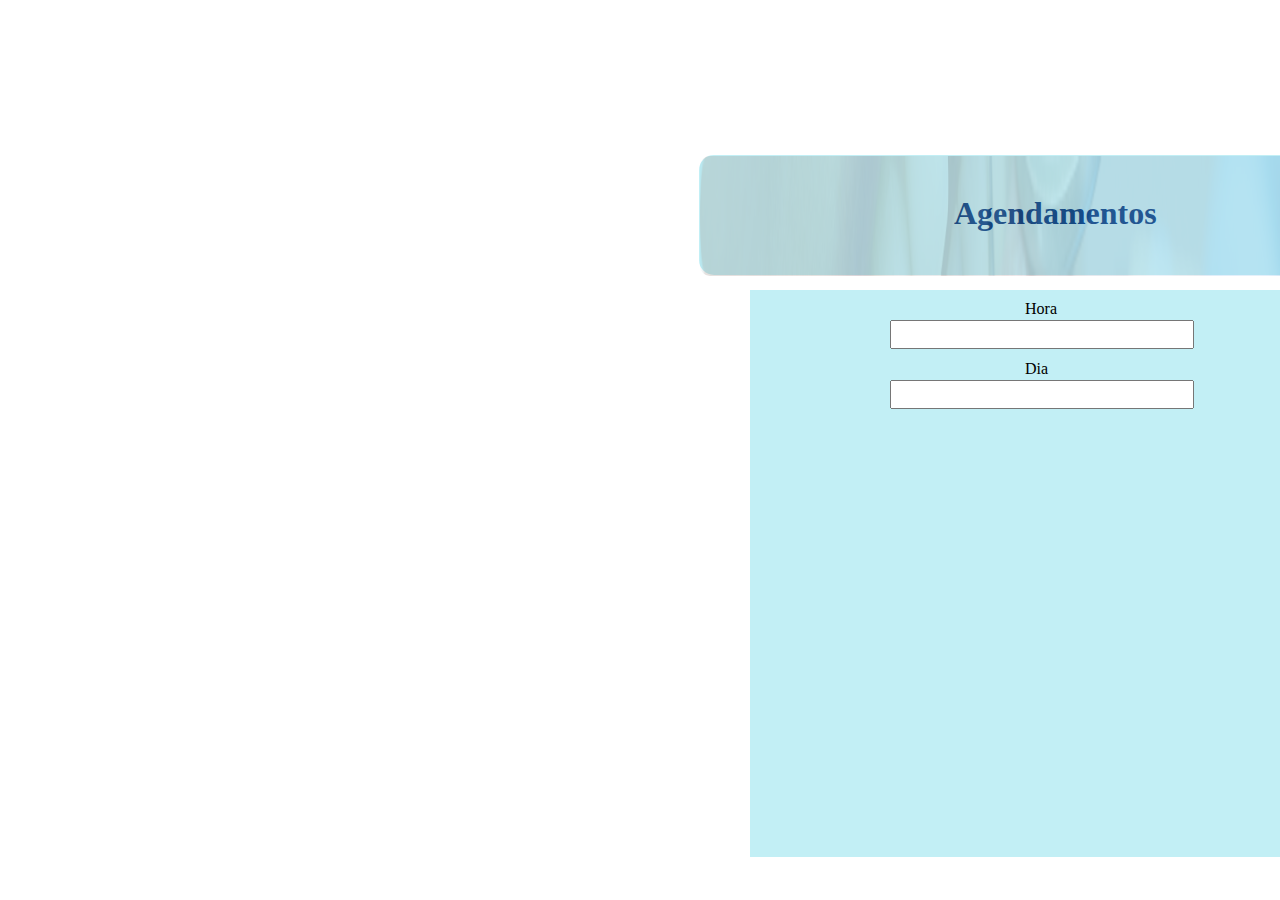
<file: Bytach-Pagina Agendamento/index.html>
<!DOCTYPE html>
<html lang="en">

<head>
    <meta charset="UTF-8">
    <meta http-equiv="X-UA-Compatible" content="IE=edge">
    <meta name="viewport" content="width=device-width, initial-scale=1.0">
    <link rel="stylesheet" href="A_principal.css">
    <title>Agendamentos</title>
</head>

<body>

    <div class="back1">
        <h1>Agendamentos</h1>
        <div class="img1"><img src="png/prd.png"></div>
        <div class="img2"><img src="png/prb.png"></div>
    </div>
    <div class="secret">
        <div class="datalist">
            <label for="hora"><p>Hora</p></label>
            <input list="browsers" id="hora" name="hora">

            <datalist id="browsers">
                <option value="8:00 a 12:00">
                <option value="13:00 a 16:00">
                <option value="16:50 a 18:00">
            </datalist>
        </div>
        <div class="datalist2">
            <label for="dia"><p>Dia</p></label>
            <input list="browserss" id="dia" name="dia">

            <datalist id="browserss">
                <option value="Segunda-Feira">
                <option value="Terça-feira">
                <option value="Quarta-Feira">
                <option value="Quinta-Feira">
                <option value="Sexta-Feira">
            </datalist>
        </div>
    </div>

</body>

</html>
</file>
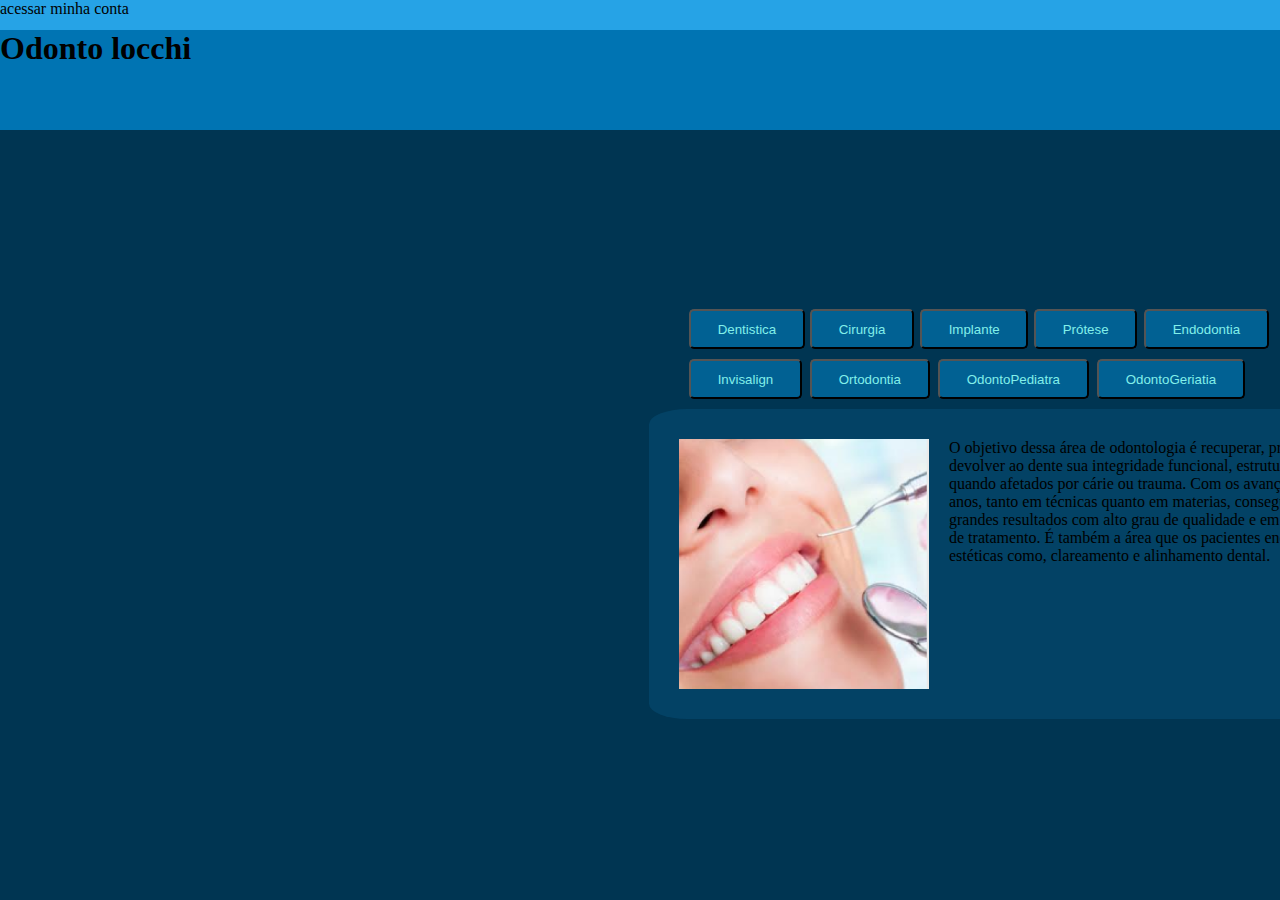
<file: Bytach-Pagina tratamentos (Black)/index.html>
<!DOCTYPE html>
<html lang="en">

<head>
    <meta charset="UTF-8">
    <meta http-equiv="X-UA-Compatible" content="IE=edge">
    <meta name="viewport" content="width=device-width, initial-scale=1.0">
    <link rel="stylesheet" href="Untitled-1.css">
    <title>Tratamentos</title>
</head>

<body>
    <header>
        <div class="mini_cabeçario">
            <p>acessar minha conta</p>
        </div>
            <div class="cabeçario">
                <h1><p>Odonto locchi</p></h1>
            </div>
    </header>
    
    
        <div class="cinco">
            <div class="back1">
                <Button><a href="index.html">Dentistica</a></Button>
            </div>
            <div class="back2">
                <button><a href="index2.html">Cirurgia</a></button>
            </div>
            <div class="back3">
                <button><a href="index3.html">Implante</a></button>
            </div>
            <div class="back4">
                <button><a href="index4.html">Prótese</a></button>
            </div>
            <div class="back5">
                <button><a href="index5.html">Endodontia</a></button>
            </div>
        </div>
        <div class="quatro">
            <div class="back6">
                <button><a href="index6.html">Invisalign</a></button>
            </div>
            <div class="back7">
                <button><a href="index7.html">Ortodontia</a></button>
            </div>
            <div class="back8">
                <button><a href="index8.html">OdontoPediatra</a></button>
            </div>
            <div class="back9">
                <button><a href="index9.html">OdontoGeriatia</a></button>
            </div>
        </div>
    
        <div class="area_texto">
            <figure>
                <img src="png/image 47.png" alt="Destistica">
            </figure>
    
            <p> O objetivo dessa área de odontologia é recuperar, preservar e devolver ao dente sua integridade funcional,
                estrutural e estética quando afetados por cárie ou trauma. Com os avanços dos últimos anos, tanto em
                técnicas quanto em materias, conseguimos hoje grandes resultados com alto grau de qualidade e em um curto
                tempo de tratamento. É também a área que os pacientes encontram soluções estéticas como, clareamento e
                alinhamento dental.</p>
        </div>
</body>

</html>
</file>
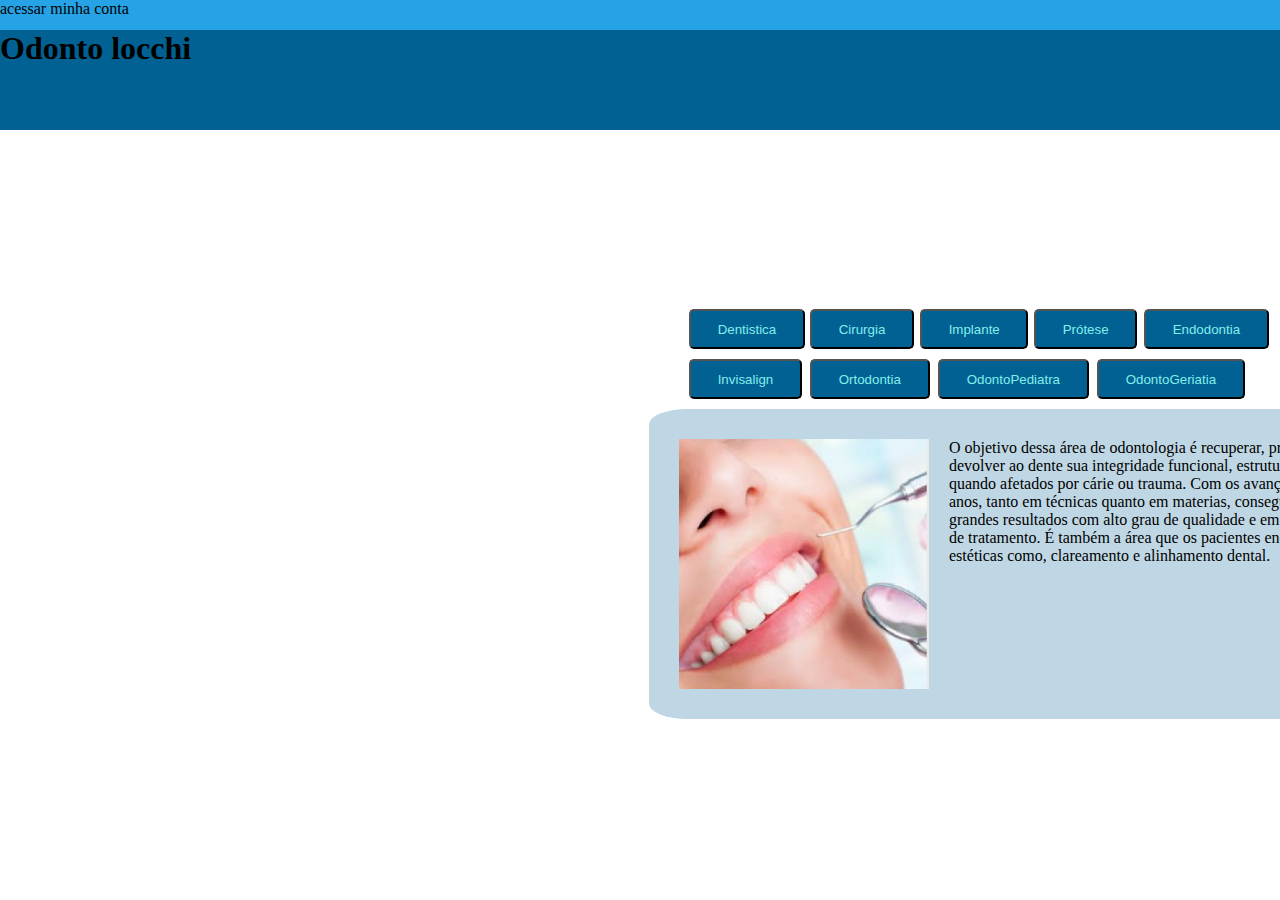
<file: Bytach-Pagina tratamentos/index.html>
<!DOCTYPE html>
<html lang="en">

<head>
    <meta charset="UTF-8">
    <meta http-equiv="X-UA-Compatible" content="IE=edge">
    <meta name="viewport" content="width=device-width, initial-scale=1.0">
    <link rel="stylesheet" href="pagina1.css">
    <title>Tratamentos</title>
</head>

<body>
<header>
    <div class="mini_cabeçario">
        <p>acessar minha conta</p>
    </div>
        <div class="cabeçario">
            <h1><p>Odonto locchi</p></h1>
        </div>
</header>

    <div class="cinco">
        <div class="back1">
            <Button><a href="index.html">Dentistica</a></Button>
        </div>
        <div class="back2">
            <button><a href="index2.html">Cirurgia</a></button>
        </div>
        <div class="back3">
            <button><a href="index3.html">Implante</a></button>
        </div>
        <div class="back4">
            <button><a href="index4.html">Prótese</a></button>
        </div>
        <div class="back5">
            <button><a href="index5.html">Endodontia</a></button>
        </div>
    </div>
    <div class="quatro">
        <div class="back6">
            <button><a href="index6.html">Invisalign</a></button>
        </div>
        <div class="back7">
            <button><a href="index7.html">Ortodontia</a></button>
        </div>
        <div class="back8">
            <button><a href="index8.html">OdontoPediatra</a></button>
        </div>
        <div class="back9">
            <button><a href="index9.html">OdontoGeriatia</a></button>
        </div>
    </div>

    <div class="area_texto">
        <figure>
            <img src="png/image 47.png" alt="Destistica">
        </figure>

        <p> O objetivo dessa área de odontologia é recuperar, preservar e devolver ao dente sua integridade funcional,
            estrutural e estética quando afetados por cárie ou trauma. Com os avanços dos últimos anos, tanto em
            técnicas quanto em materias, conseguimos hoje grandes resultados com alto grau de qualidade e em um curto
            tempo de tratamento. É também a área que os pacientes encontram soluções estéticas como, clareamento e
            alinhamento dental.</p>
    </div>
</body>

</html>
</file>
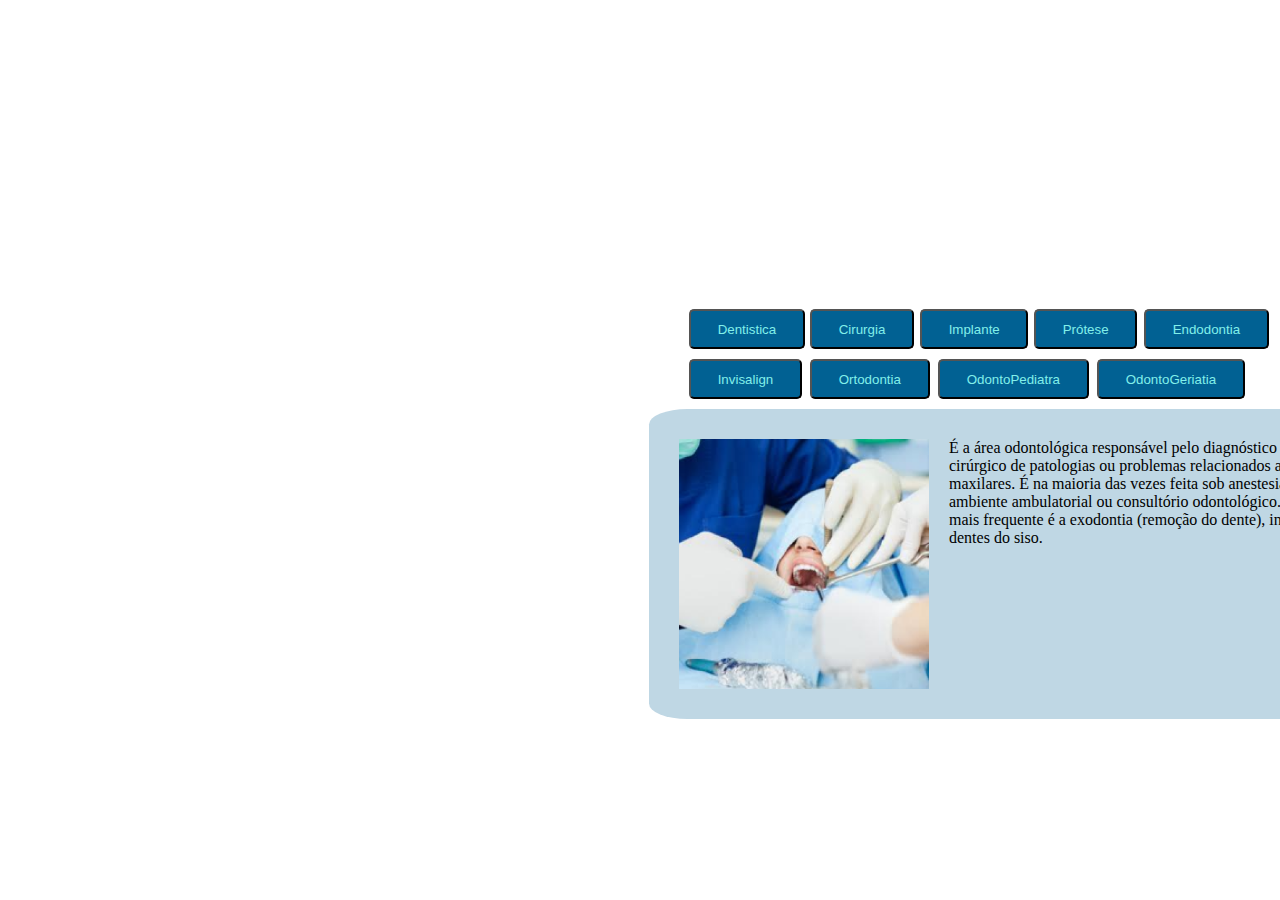
<file: Bytach-Pagina tratamentos/index2.html>
<!DOCTYPE html>
<html lang="en">

<head>
    <meta charset="UTF-8">
    <meta http-equiv="X-UA-Compatible" content="IE=edge">
    <meta name="viewport" content="width=device-width, initial-scale=1.0">
    <link rel="stylesheet" href="pagina1.css">
    <title>Tratamentos</title>
</head>

<body>
    <div class="cinco">
        <div class="back1">
            <Button><a href="index.html">Dentistica</a></Button>
        </div>
        <div class="back2">
            <button><a href="index2.html">Cirurgia</a></button>
        </div>
        <div class="back3">
            <button><a href="index3.html">Implante</a></button>
        </div>
        <div class="back4">
            <button><a href="index4.html">Prótese</a></button>
        </div>
        <div class="back5">
            <button><a href="index5.html">Endodontia</a></button>
        </div>
    </div>
    <div class="quatro">
        <div class="back6">
            <button><a href="index6.html">Invisalign</a></button>
        </div>
        <div class="back7">
            <button><a href="index7.html">Ortodontia</a></button>
        </div>
        <div class="back8">
            <button><a href="index8.html">OdontoPediatra</a></button>
        </div>
        <div class="back9">
            <button><a href="index9.html">OdontoGeriatia</a></button>
        </div>
    </div>

    <div class="area_texto">
        <figure>
            <img src="png/image 48.png" alt="Destistica">
        </figure>

        <p> É a área odontológica responsável pelo diagnóstico e tratamento cirúrgico de patologias ou problemas relacionados aos dentes e ossos maxilares. É na maioria das vezes feita sob anestesia local em ambiente ambulatorial ou consultório odontológico. O procedimento mais frequente é a exodontia (remoção do dente), incluindo a de dentes do siso.</p>
    </div>
</body>

</html>
</file>
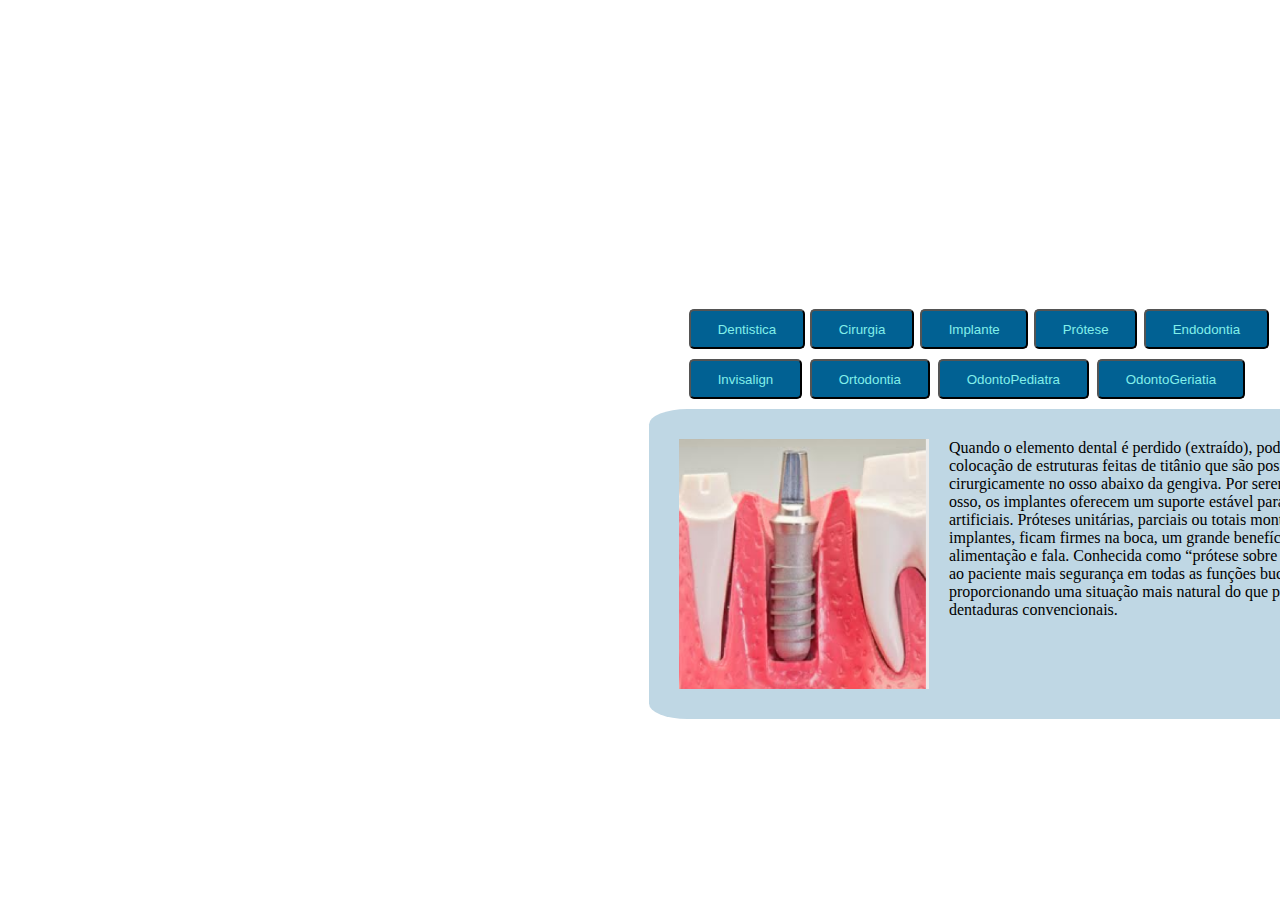
<file: Bytach-Pagina tratamentos/index3.html>
<!DOCTYPE html>
<html lang="en">

<head>
    <meta charset="UTF-8">
    <meta http-equiv="X-UA-Compatible" content="IE=edge">
    <meta name="viewport" content="width=device-width, initial-scale=1.0">
    <link rel="stylesheet" href="pagina1.css">
    <title>Tratamentos</title>
</head>

<body>
    <div class="cinco">
        <div class="back1">
            <Button><a href="index.html">Dentistica</a></Button>
        </div>
        <div class="back2">
            <button><a href="index2.html">Cirurgia</a></button>
        </div>
        <div class="back3">
            <button><a href="index3.html">Implante</a></button>
        </div>
        <div class="back4">
            <button><a href="index4.html">Prótese</a></button>
        </div>
        <div class="back5">
            <button><a href="index5.html">Endodontia</a></button>
        </div>
    </div>
    <div class="quatro">
        <div class="back6">
            <button><a href="index6.html">Invisalign</a></button>
        </div>
        <div class="back7">
            <button><a href="index7.html">Ortodontia</a></button>
        </div>
        <div class="back8">
            <button><a href="index8.html">OdontoPediatra</a></button>
        </div>
        <div class="back9">
            <button><a href="index9.html">OdontoGeriatia</a></button>
        </div>
    </div>

    <div class="area_texto">
        <figure>
            <img src="png/image 50.png" alt="Destistica">
        </figure>

        <p> Quando o elemento dental é perdido (extraído), podemos optar pela colocação de estruturas feitas de titânio que são posicionadas cirurgicamente no osso abaixo da gengiva. Por serem integrados ao osso, os implantes oferecem um suporte estável para os dentes artificiais. Próteses unitárias, parciais ou totais montadas sobre implantes, ficam firmes na boca, um grande benefício durante a alimentação e fala.
            Conhecida como “prótese sobre implante” confere ao paciente mais segurança em todas as funções bucais proporcionando uma situação mais natural do que pontes ou dentaduras convencionais.</p>
    </div>
</body>

</html>
</file>
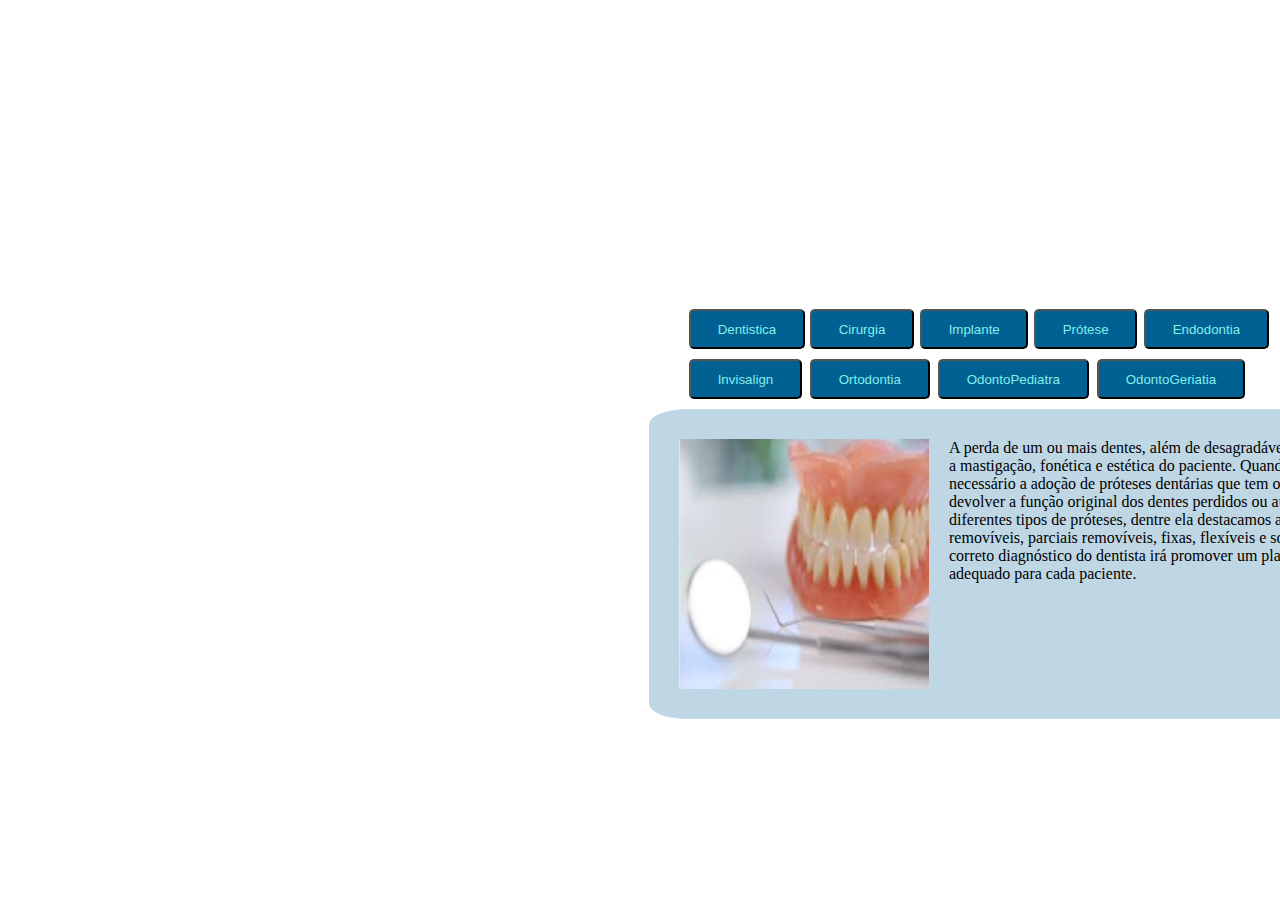
<file: Bytach-Pagina tratamentos/index4.html>
<!DOCTYPE html>
<html lang="en">

<head>
    <meta charset="UTF-8">
    <meta http-equiv="X-UA-Compatible" content="IE=edge">
    <meta name="viewport" content="width=device-width, initial-scale=1.0">
    <link rel="stylesheet" href="pagina1.css">
    <title>Tratamentos</title>
</head>

<body>
    <div class="cinco">
        <div class="back1">
            <Button><a href="index.html">Dentistica</a></Button>
        </div>
        <div class="back2">
            <button><a href="index2.html">Cirurgia</a></button>
        </div>
        <div class="back3">
            <button><a href="index3.html">Implante</a></button>
        </div>
        <div class="back4">
            <button><a href="index4.html">Prótese</a></button>
        </div>
        <div class="back5">
            <button><a href="index5.html">Endodontia</a></button>
        </div>
    </div>
    <div class="quatro">
        <div class="back6">
            <button><a href="index6.html">Invisalign</a></button>
        </div>
        <div class="back7">
            <button><a href="index7.html">Ortodontia</a></button>
        </div>
        <div class="back8">
            <button><a href="index8.html">OdontoPediatra</a></button>
        </div>
        <div class="back9">
            <button><a href="index9.html">OdontoGeriatia</a></button>
        </div>
    </div>

    <div class="area_texto">
        <figure>
            <img src="png/image 51.png" alt="Destistica">
        </figure>

        <p> A perda de um ou mais dentes, além de desagradável, pode prejudicar a mastigação, fonética e estética do paciente. Quando isso ocorre é necessário a adoção de próteses dentárias que tem o objetivo de devolver a função original dos dentes perdidos ou ausentes. Existem diferentes tipos de próteses, dentre ela destacamos as próteses totais removíveis, parciais removíveis, fixas, flexíveis e sobre implante. O correto diagnóstico do dentista irá promover um planejamento adequado para cada paciente.</p>
    </div>
</body>

</html>
</file>
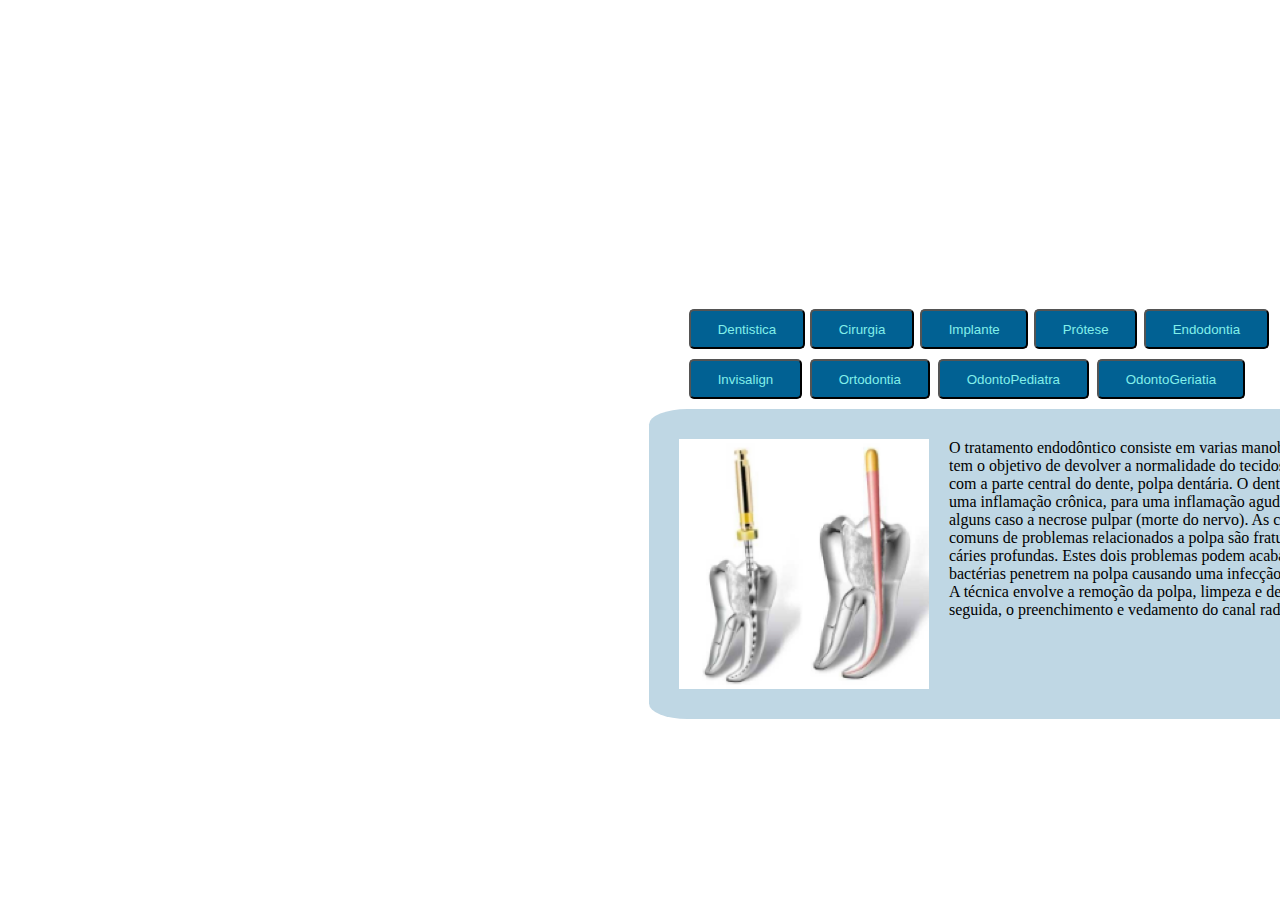
<file: Bytach-Pagina tratamentos/index5.html>
<!DOCTYPE html>
<html lang="en">

<head>
    <meta charset="UTF-8">
    <meta http-equiv="X-UA-Compatible" content="IE=edge">
    <meta name="viewport" content="width=device-width, initial-scale=1.0">
    <link rel="stylesheet" href="pagina1.css">
    <title>Tratamentos</title>
</head>

<body>
    <div class="cinco">
        <div class="back1">
            <Button><a href="index.html">Dentistica</a></Button>
        </div>
        <div class="back2">
            <button><a href="index2.html">Cirurgia</a></button>
        </div>
        <div class="back3">
            <button><a href="index3.html">Implante</a></button>
        </div>
        <div class="back4">
            <button><a href="index4.html">Prótese</a></button>
        </div>
        <div class="back5">
            <button><a href="index5.html">Endodontia</a></button>
        </div>
    </div>
    <div class="quatro">
        <div class="back6">
            <button><a href="index6.html">Invisalign</a></button>
        </div>
        <div class="back7">
            <button><a href="index7.html">Ortodontia</a></button>
        </div>
        <div class="back8">
            <button><a href="index8.html">OdontoPediatra</a></button>
        </div>
        <div class="back9">
            <button><a href="index9.html">OdontoGeriatia</a></button>
        </div>
    </div>

    <div class="area_texto">
        <figure>
            <img src="png/image 54.png" alt="Destistica">
        </figure>

        <p> O tratamento endodôntico consiste em varias manobras técnicas, que tem o objetivo de devolver a normalidade do tecidos relacionados com a parte central do dente, polpa dentária. O dente pode evoluir de uma inflamação crônica, para uma inflamação aguda, chegando em alguns caso a necrose pulpar (morte do nervo). As causas mais comuns de problemas relacionados a polpa são fraturas dentárias ou cáries profundas. Estes dois problemas podem acabar permitindo que bactérias penetrem na polpa causando uma infecção dentro do dente. A técnica envolve a remoção da polpa, limpeza e desinfecção e, em seguida, o preenchimento e vedamento do canal radicular.</p>
    </div>
</body>

</html>
</file>
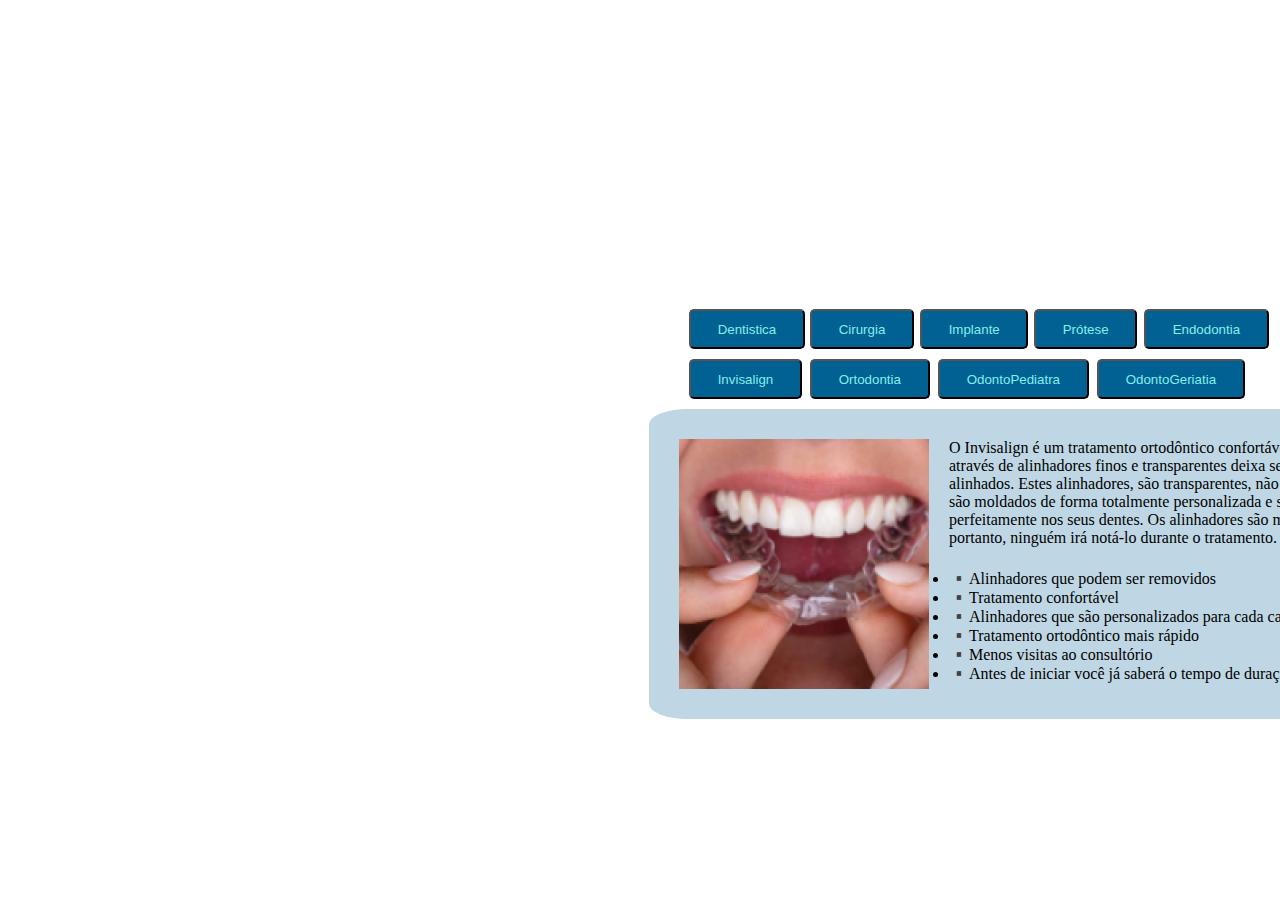
<file: Bytach-Pagina tratamentos/index6.html>
<!DOCTYPE html>
<html lang="en">

<head>
    <meta charset="UTF-8">
    <meta http-equiv="X-UA-Compatible" content="IE=edge">
    <meta name="viewport" content="width=device-width, initial-scale=1.0">
    <link rel="stylesheet" href="pagina1.css">
    <title>Tratamentos</title>
</head>

<body>
    <div class="cinco">
        <div class="back1">
            <Button><a href="index.html">Dentistica</a></Button>
        </div>
        <div class="back2">
            <button><a href="index2.html">Cirurgia</a></button>
        </div>
        <div class="back3">
            <button><a href="index3.html">Implante</a></button>
        </div>
        <div class="back4">
            <button><a href="index4.html">Prótese</a></button>
        </div>
        <div class="back5">
            <button><a href="index5.html">Endodontia</a></button>
        </div>
    </div>
    <div class="quatro">
        <div class="back6">
            <button><a href="index6.html">Invisalign</a></button>
        </div>
        <div class="back7">
            <button><a href="index7.html">Ortodontia</a></button>
        </div>
        <div class="back8">
            <button><a href="index8.html">OdontoPediatra</a></button>
        </div>
        <div class="back9">
            <button><a href="index9.html">OdontoGeriatia</a></button>
        </div>
    </div>

    <div class="area_texto">
        <figure>
            <img src="png/image 55.png" alt="Destistica">
        </figure>

        <p> O Invisalign é um tratamento ortodôntico confortável e previsível que através de alinhadores finos e transparentes deixa seus dentes alinhados. Estes alinhadores, são transparentes, não tóxico e flexíveis, são moldados de forma totalmente personalizada e se encaixam perfeitamente nos seus dentes. Os alinhadores são muito discretos e, portanto, ninguém irá notá-lo durante o tratamento. 
        <ul>
            <li>▪️Alinhadores que podem ser removidos</li>
            <li>▪️Tratamento confortável</li>
            <li>▪️Alinhadores que são personalizados para cada caso</li>
            <li>▪️Tratamento ortodôntico mais rápido</li>
            <li>▪️Menos visitas ao consultório</li>
            <li>▪️Antes de iniciar você já saberá o tempo de duração do tratamento</li>
        </ul>    
    </div>
</body>

</html>
</file>
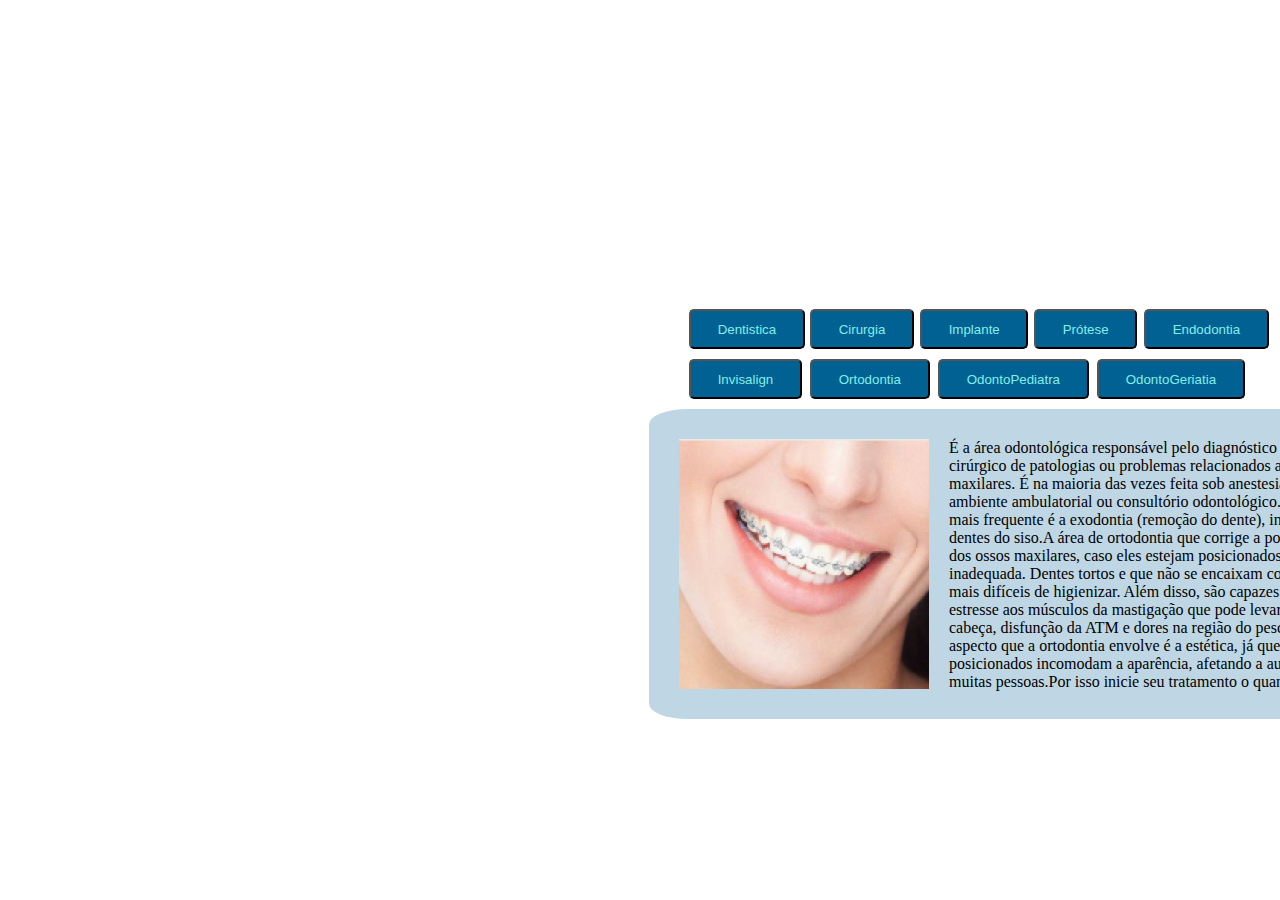
<file: Bytach-Pagina tratamentos/index7.html>
<!DOCTYPE html>
<html lang="en">

<head>
    <meta charset="UTF-8">
    <meta http-equiv="X-UA-Compatible" content="IE=edge">
    <meta name="viewport" content="width=device-width, initial-scale=1.0">
    <link rel="stylesheet" href="pagina1.css">
    <title>Tratamentos</title>
</head>

<body>
    <div class="cinco">
        <div class="back1">
            <Button><a href="index.html">Dentistica</a></Button>
        </div>
        <div class="back2">
            <button><a href="index2.html">Cirurgia</a></button>
        </div>
        <div class="back3">
            <button><a href="index3.html">Implante</a></button>
        </div>
        <div class="back4">
            <button><a href="index4.html">Prótese</a></button>
        </div>
        <div class="back5">
            <button><a href="index5.html">Endodontia</a></button>
        </div>
    </div>
    <div class="quatro">
        <div class="back6">
            <button><a href="index6.html">Invisalign</a></button>
        </div>
        <div class="back7">
            <button><a href="index7.html">Ortodontia</a></button>
        </div>
        <div class="back8">
            <button><a href="index8.html">OdontoPediatra</a></button>
        </div>
        <div class="back9">
            <button><a href="index9.html">OdontoGeriatia</a></button>
        </div>
    </div>

    <div class="area_texto">
        <figure>
            <img src="png/image 56.png" alt="Destistica">
        </figure>

        <p> É a área odontológica responsável pelo diagnóstico e tratamento cirúrgico de patologias ou problemas relacionados aos dentes e ossos maxilares. É na maioria das vezes feita sob anestesia local em ambiente ambulatorial ou consultório odontológico. O procedimento mais frequente é a exodontia (remoção do dente), incluindo a de dentes do siso.A área de ortodontia que corrige a posição dos dentes e dos ossos maxilares, caso eles estejam posicionados de forma inadequada. Dentes tortos e que não se encaixam corretamente são mais difíceis de higienizar. Além disso, são capazes de ocasionar um estresse aos músculos da mastigação que pode levar a dores de cabeça, disfunção da ATM e dores na região do pescoço..Outro aspecto que a ortodontia envolve é a estética, já que os dentes mal posicionados incomodam a aparência, afetando a autoestima de muitas pessoas.Por isso inicie seu tratamento o quanto antes!!!</p>
    </div>
</body>

</html>
</file>
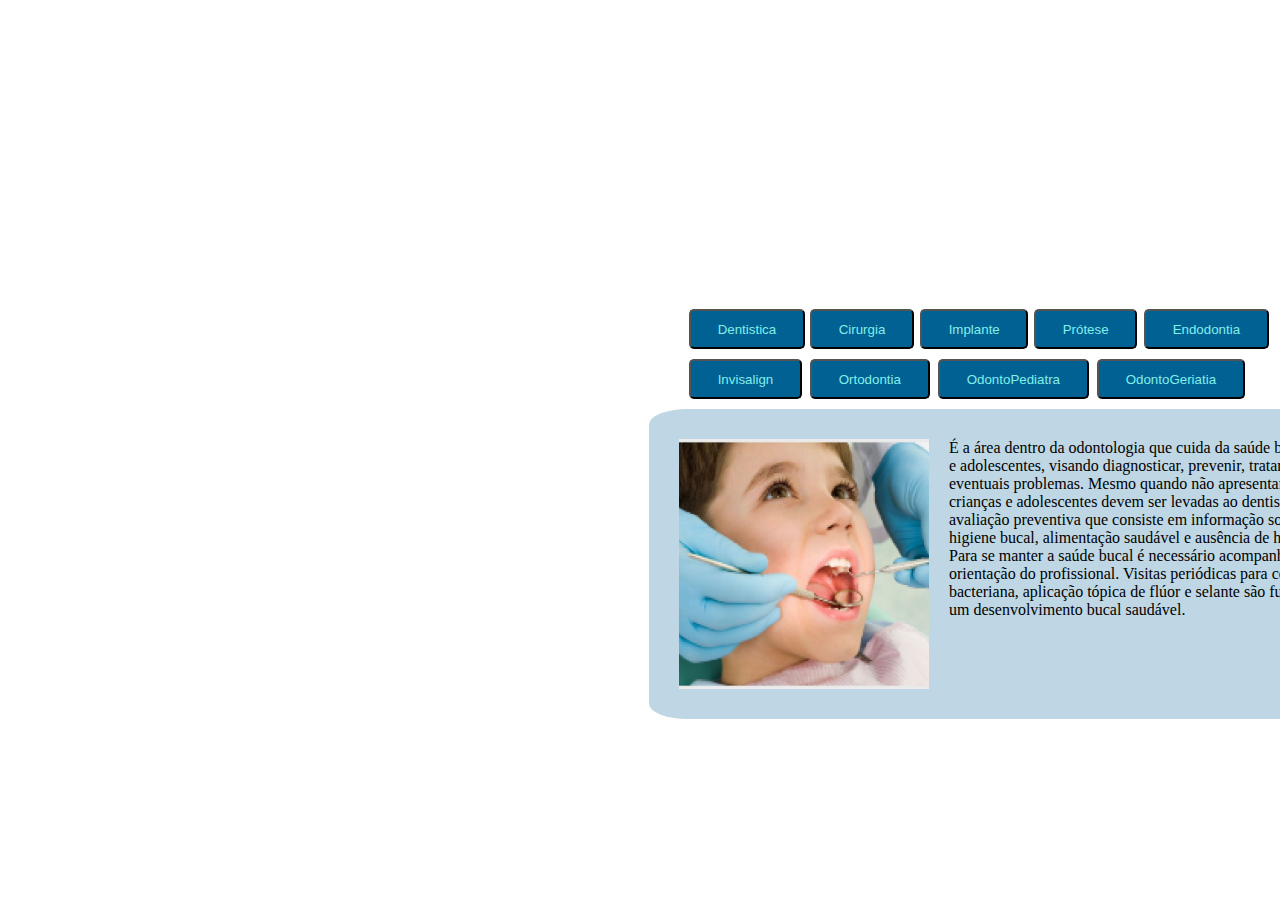
<file: Bytach-Pagina tratamentos/index8.html>
<!DOCTYPE html>
<html lang="en">

<head>
    <meta charset="UTF-8">
    <meta http-equiv="X-UA-Compatible" content="IE=edge">
    <meta name="viewport" content="width=device-width, initial-scale=1.0">
    <link rel="stylesheet" href="pagina1.css">
    <title>Tratamentos</title>
</head>

<body>
    <div class="cinco">
        <div class="back1">
            <Button><a href="index.html">Dentistica</a></Button>
        </div>
        <div class="back2">
            <button><a href="index2.html">Cirurgia</a></button>
        </div>
        <div class="back3">
            <button><a href="index3.html">Implante</a></button>
        </div>
        <div class="back4">
            <button><a href="index4.html">Prótese</a></button>
        </div>
        <div class="back5">
            <button><a href="index5.html">Endodontia</a></button>
        </div>
    </div>
    <div class="quatro">
        <div class="back6">
            <button><a href="index6.html">Invisalign</a></button>
        </div>
        <div class="back7">
            <button><a href="index7.html">Ortodontia</a></button>
        </div>
        <div class="back8">
            <button><a href="index8.html">OdontoPediatra</a></button>
        </div>
        <div class="back9">
            <button><a href="index9.html">OdontoGeriatia</a></button>
        </div>
    </div>

    <div class="area_texto">
        <figure>
            <img src="png/image 52.png" alt="Destistica">
        </figure>

        <p> É a área dentro da odontologia que cuida da saúde bucal das crianças e adolescentes, visando diagnosticar, prevenir, tratar e controlar eventuais problemas. Mesmo quando não apresentar cáries, bebês, crianças e adolescentes devem ser levadas ao dentista para uma avaliação preventiva que consiste em informação sobre correta higiene bucal, alimentação saudável e ausência de hábitos nocivos. Para se manter a saúde bucal é necessário acompanhamento e orientação do profissional. Visitas periódicas para controle de placa bacteriana, aplicação tópica de flúor e selante são fundamentais para um desenvolvimento bucal saudável.</p>
    </div>
</body>

</html>
</file>
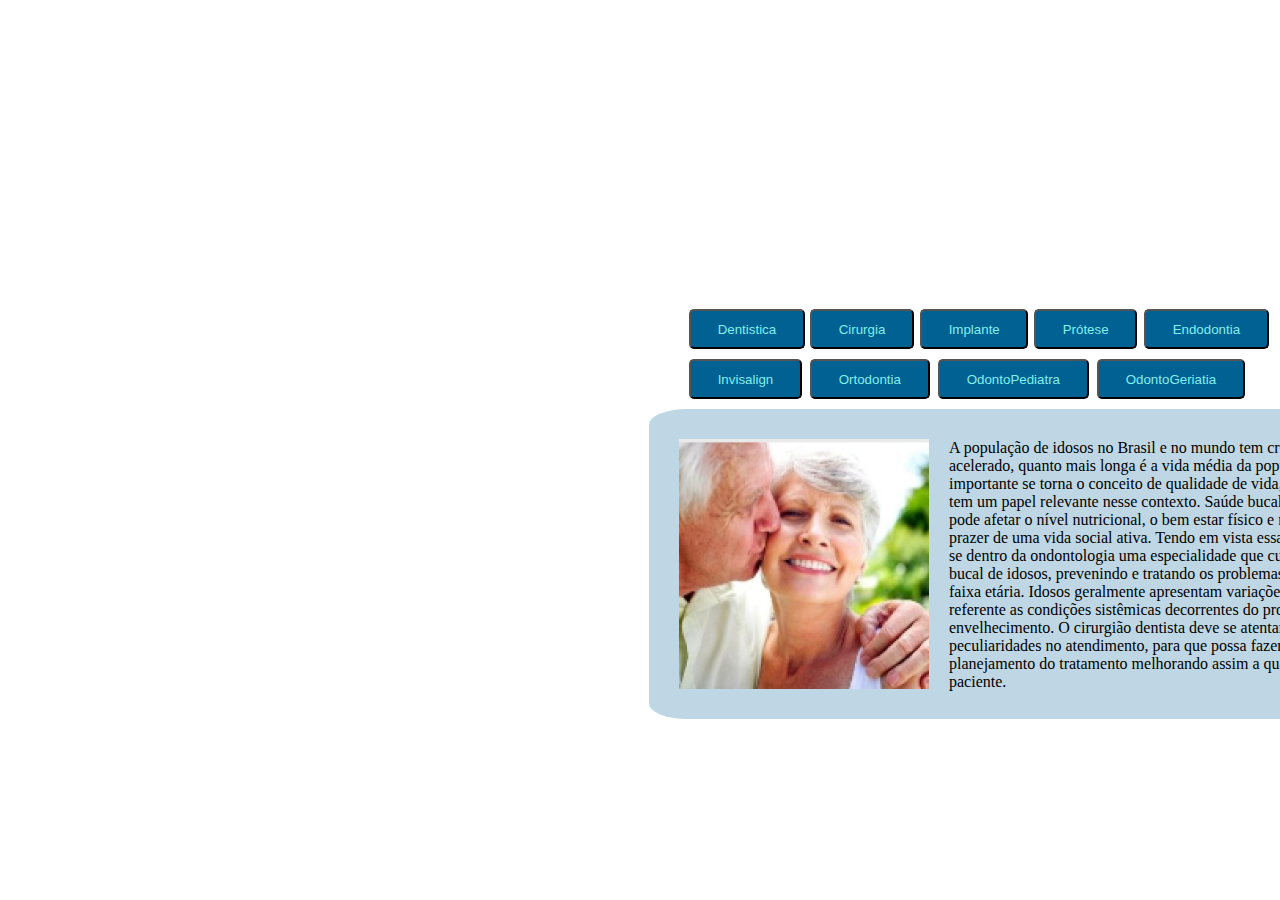
<file: Bytach-Pagina tratamentos/index9.html>
<!DOCTYPE html>
<html lang="en">

<head>
    <meta charset="UTF-8">
    <meta http-equiv="X-UA-Compatible" content="IE=edge">
    <meta name="viewport" content="width=device-width, initial-scale=1.0">
    <link rel="stylesheet" href="pagina1.css">
    <title>Tratamentos</title>
</head>

<body>
    <div class="cinco">
        <div class="back1">
            <Button><a href="index.html">Dentistica</a></Button>
        </div>
        <div class="back2">
            <button><a href="index2.html">Cirurgia</a></button>
        </div>
        <div class="back3">
            <button><a href="index3.html">Implante</a></button>
        </div>
        <div class="back4">
            <button><a href="index4.html">Prótese</a></button>
        </div>
        <div class="back5">
            <button><a href="index5.html">Endodontia</a></button>
        </div>
    </div>
    <div class="quatro">
        <div class="back6">
            <button><a href="index6.html">Invisalign</a></button>
        </div>
        <div class="back7">
            <button><a href="index7.html">Ortodontia</a></button>
        </div>
        <div class="back8">
            <button><a href="index8.html">OdontoPediatra</a></button>
        </div>
        <div class="back9">
            <button><a href="index9.html">OdontoGeriatia</a></button>
        </div>
    </div>

    <div class="area_texto">
        <figure>
            <img src="png/image 53.png" alt="Destistica">
        </figure>

        <p> A população de idosos no Brasil e no mundo tem crescido em ritmo acelerado, quanto mais longa é a vida média da população mais importante se torna o conceito de qualidade de vida, e a saúde bucal tem um papel relevante nesse contexto. Saúde bucal comprometida pode afetar o nível nutricional, o bem estar físico e metal e diminuir o prazer de uma vida social ativa. Tendo em vista essa realidade, criou-se dentro da ondontologia uma especialidade que cuida da saúde bucal de idosos, prevenindo e tratando os problemas comuns a essa faixa etária.

            Idosos geralmente apresentam variações e alterações referente as condições sistêmicas decorrentes do processo natural de envelhecimento. O cirurgião dentista deve se atentar a algumas peculiaridades no atendimento, para que possa fazer o correto planejamento do tratamento melhorando assim a qualidade de vida do paciente.</p>
    </div>
</body>

</html>
</file>
<file: Bytach-Pagina Agendamento/A_principal.css>
* {
    margin: 0;
    padding: 0;
    text-decoration: none;
}

.back1 {
    position: absolute;
    width: 700px;
    height: 120px;
    left: 699px;
    top: 155px;

    background-color: #1FC4DA45;
    border-radius: 15px;
}

.back1 h1 {
    color: rgb(0, 63, 134);
    font-size: xx-large;
    position: absolute;
    width: 600px;
    height: 120px;
    left: 255px;
    top: 40px;
}

.back1 {
    position: absolute;
    width: 700px;
    height: 120px;
    left: 699px;
    top: 155px;

    background-color: #1FC4DA45;
    border-radius: 15px;
}

.img1 img {
    position: absolute;
    width: 700px;
    height: 120px;
    left: 1px;
    top: 1px;

    border-radius: 10px;
    opacity: 0.1;
}

.img2 img {
    position: absolute;
    width: 700px;
    height: 120px;
    left: 1px;
    top: 1px;

    border-radius: 10px;
    opacity: 0.2;
    
}

.secret {
    background-color: #1FC4DA45;
    position: absolute;
    width: 600px;
    height: 567px;
    left: 750px;
    top: 290px;
}

.datalist input {
    position: absolute;
    width: 300px;
    height: 25px;
    left: 140px;
    top: 30px
}

.datalist p {
    position: absolute;
    width: 300px;
    height: 25px;
    left: 275px;
    top: 10px
}

.datalist2 input {
    position: absolute;
    width: 300px;
    height: 25px;
    left: 140px;
    top: 90px
}

.datalist2 p {
    position: absolute;
    width: 300px;
    height: 25px;
    left: 275px;
    top: 70px
}
</file>
<file: Bytach-Pagina tratamentos (Black)/Untitled-1.css>
* {
    margin: 0;
    padding: 0;
    text-decoration: none;
}

body {
    background-color:#003552;
}

.back1 {
    position: absolute;
    width: 183px;
    height: 40px;
    left: 689px;
    top: 309px;
}

.area_texto {
    background-color: #0a6a9e40;
    position: absolute;
    width: 765px;
    height: 310px;
    left: 649px;
    top: 409px;
    border-radius: 5%;
}

.area_texto img {
    position: absolute;
    width: 250px;
    height: 250px;
    left: 30px;
    top: 30px;
    float: left;
}

.area_texto p {
    position: absolute;
    width: 450px;
    height: 250px;
    left: 300px;
    top: 30px;
}

.area_texto ul {
    position: absolute;
    width: 450px;
    height: 250px;
    left: 300px;
    top: 160px;
}

.back2 {
    position: absolute;
    width: 183px;
    height: 40px;
    left: 810px;
    top: 309px;
}

.back3 {
    position: absolute;
    width: 183px;
    height: 40px;
    left: 920px;
    top: 309px;
}

.back4 {
    position: absolute;
    width: 183px;
    height: 40px;
    left: 1034px;
    top: 309px;
}

.back5 {
    position: absolute;
    width: 183px;
    height: 40px;
    left: 1144px;
    top: 309px;
}

.back6 {
    position: absolute;
    width: 183px;
    height: 40px;
    left: 689px;
    top: 359px;
}

.back7 {
    position: absolute;
    width: 183px;
    height: 40px;
    left: 810px;
    top: 359px;
}

.back8 {
    position: absolute;
    width: 201px;
    height: 40px;
    left: 938px;
    top: 359px;
}

.back9 {
    position: absolute;
    width: 201px;
    height: 40px;
    left: 1097px;
    top: 359px;
}


button {
    background-color: #016193;
    height: 40px;
    border-radius: 5px;
}

button a {
    color: #82EFEA;
    padding: 2em;
}

.cabeçario {
    background-color: #0074b3;
    width: 100%;
    height: 100px;
}

.mini_cabeçario {
    background-color: #26a3e6;
    width: 100%;
    height: 30px;
}
</file>
<file: Bytach-Pagina tratamentos/pagina1.css>
* {
    margin: 0;
    padding: 0;
    text-decoration: none;
}

body {
    background-color: rgb(255, 255, 255);
}

.back1 {
    position: absolute;
    width: 183px;
    height: 40px;
    left: 689px;
    top: 309px;
}

.area_texto {
    background-color: #01609340;
    position: absolute;
    width: 765px;
    height: 310px;
    left: 649px;
    top: 409px;
    border-radius: 5%;
}

.area_texto img {
    position: absolute;
    width: 250px;
    height: 250px;
    left: 30px;
    top: 30px;
    float: left;
}

.area_texto p {
    position: absolute;
    width: 450px;
    height: 250px;
    left: 300px;
    top: 30px;
}

.area_texto ul {    position: absolute;
    width: 450px;
    height: 250px;
    left: 300px;
    top: 160px;}

.back2 {
    position: absolute;
    width: 183px;
    height: 40px;
    left: 810px;
    top: 309px;
}

.back3 {
    position: absolute;
    width: 183px;
    height: 40px;
    left: 920px;
    top: 309px;
}

.back4 {
    position: absolute;
    width: 183px;
    height: 40px;
    left: 1034px;
    top: 309px;
}

.back5 {
    position: absolute;
    width: 183px;
    height: 40px;
    left: 1144px;
    top: 309px;
}

.back6 {
    position: absolute;
    width: 183px;
    height: 40px;
    left: 689px;
    top: 359px;
}

.back7 {
    position: absolute;
    width: 183px;
    height: 40px;
    left: 810px;
    top: 359px;
}

.back8 {
    position: absolute;
    width: 201px;
    height: 40px;
    left: 938px;
    top: 359px;
}

.back9 {
    position: absolute;
    width: 201px;
    height: 40px;
    left: 1097px;
    top: 359px;
}


button {
    background-color: #016193;
    height: 40px;
    border-radius: 5px;
}

button a {
    color: #82EFEA;
    padding: 2em;
}

.cabeçario {
    background-color: #016193;
    width: 100%;
    height: 100px;
}

.mini_cabeçario {
    background-color: #26a3e6;
    width: 100%;
    height: 30px;
}
</file>
